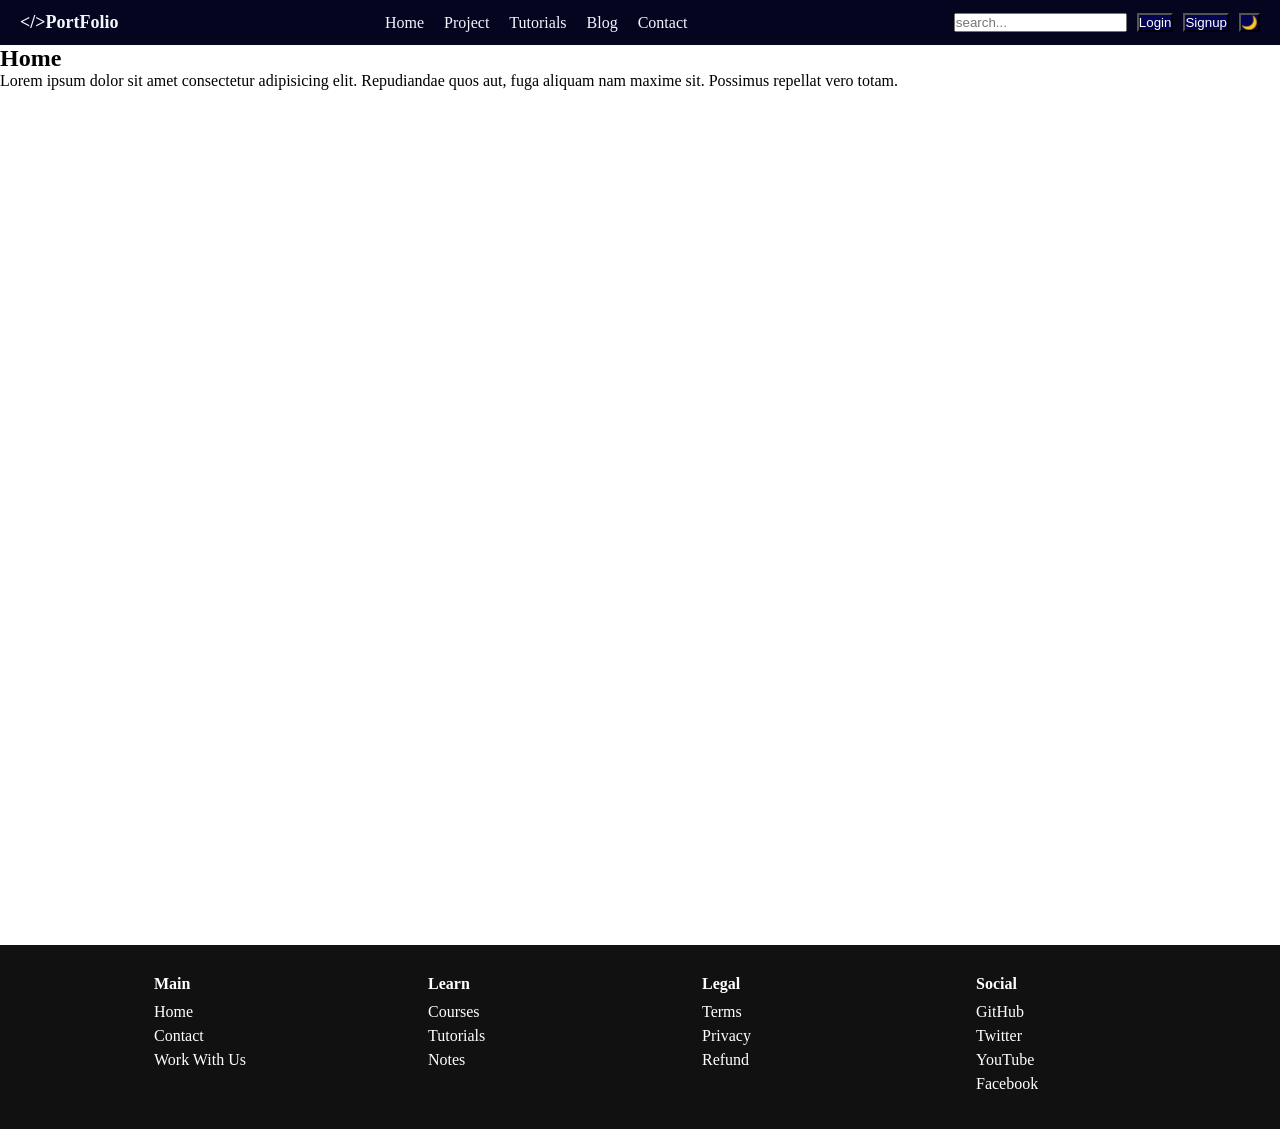
<file: index.html>
<!DOCTYPE html>
<html lang="en">

<head>
    <meta charset="UTF-8">
    <meta name="viewport" content="width=device-width, initial-scale=1.0">
    <title>Document</title>
    <link rel="stylesheet" href="/css/main.css">
</head>

<body>
    <header id="navbar">
        <script src="/js/navbar.js"></script>
    </header>

    <section class="home-section">
        <h1>Home</h1>
        <p>Lorem ipsum dolor sit amet consectetur adipisicing elit. Repudiandae quos aut, fuga aliquam nam maxime sit.
            Possimus repellat vero totam.</p>
    </section>

    <footer id="footer">
        <script src="/js/footer.js"></script>
    </footer>
</body>

</html>
</file>
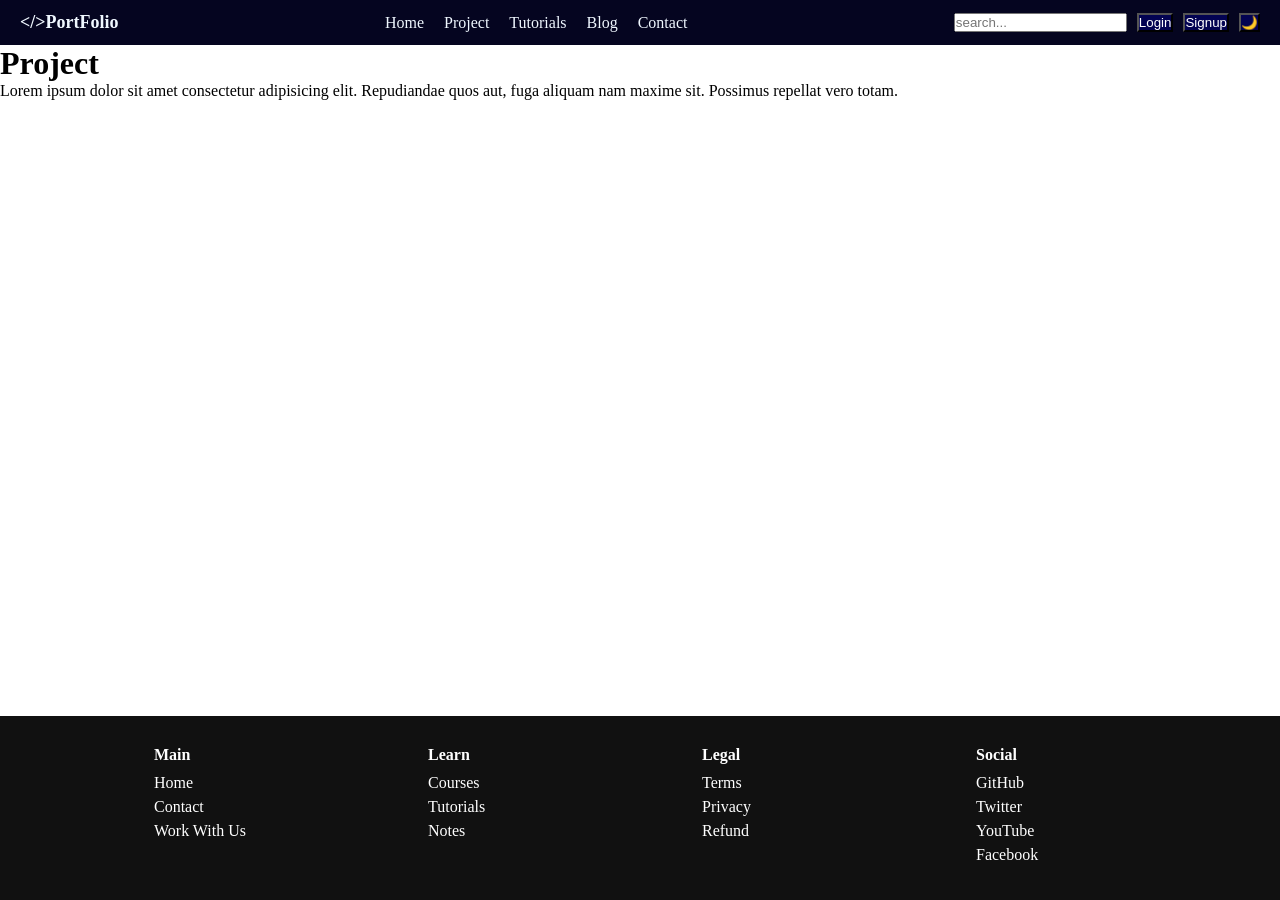
<file: project.html>
<!DOCTYPE html>
<html lang="en">

<head>
    <meta charset="UTF-8">
    <meta name="viewport" content="width=device-width, initial-scale=1.0">
    <title>Document</title>
    <link rel="stylesheet" href="/css/project.css">
</head>

<body>
    <header id="navbar">
        <script src="/js/navbar.js"></script>
    </header>

    <main class="project-section">
        <h1>Project</h1>
        <p>Lorem ipsum dolor sit amet consectetur adipisicing elit. Repudiandae quos aut, fuga aliquam nam maxime sit.
            Possimus repellat vero totam.</p>
    </main>

    <footer id="footer">
        <script src="/js/footer.js"></script>
    </footer>
</body>

</html>
</file>
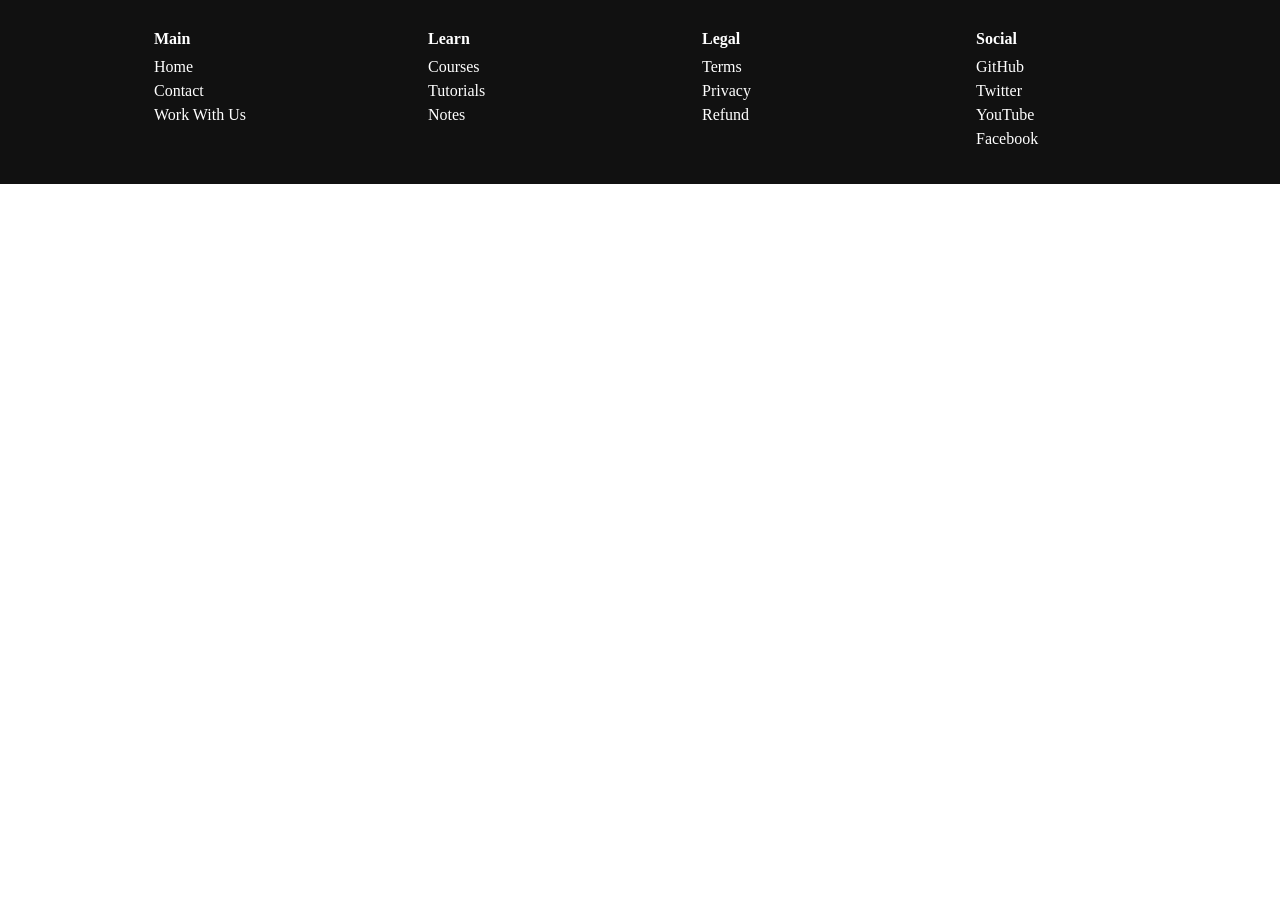
<file: components/footer.html>
<!DOCTYPE html>
<html lang="en">

<head>
    <meta charset="UTF-8">
    <meta name="viewport" content="width=device-width, initial-scale=1.0">
    <title>Footer</title>
    <link rel="stylesheet" href="/css/footer.css">
</head>

<body>
    <footer class="footer-section">
        <div class="footer-column">
            <h4>Main</h4>
            <p>Home</p>
            <p>Contact</p>
            <p>Work With Us</p>
        </div>

        <div class="footer-column">
            <h4>Learn</h4>
            <p>Courses</p>
            <p>Tutorials</p>
            <p>Notes</p>
        </div>

        <div class="footer-column">
            <h4>Legal</h4>
            <p>Terms</p>
            <p>Privacy</p>
            <p>Refund</p>
        </div>

        <div class="footer-column">
            <h4>Social</h4>
            <p>GitHub</p>
            <p>Twitter</p>
            <p>YouTube</p>
            <p>Facebook</p>
        </div>
    </footer>

</body>

</html>
</file>
<file: css/main.css>
*{
    margin: 0;
    padding: 0;
    box-sizing: border-box;
}
html{
    width: 100%;
    height: 100%;
}

.home-section{
    height: 100vh;
}

#footer{
    position: absolute;
    width: 100%;
    /* bottom: 0; */
}
</file>
<file: css/project.css>
*{
    margin: 0;
    padding: 0;
    box-sizing: border-box;
}
html{
    width: 100%;
    height: 100%;
}

/* .project-section{
    
} */

#footer{
    position: absolute;
    width: 100%;
    bottom: 0;
}
</file>
<file: css/footer.css>
*{
    margin: 0;
    padding: 0;
    box-sizing: border-box;
}
html{
    /* height: 100%; */
    width: 100%;
}

.footer-section {
    display: flex;
    justify-content: space-evenly;
    padding: 30px;
    background-color: #111;
    color: white;
    flex-wrap: wrap;
}

.footer-column {
    min-width: 150px;
}

.footer-column h4 {
    margin-bottom: 10px;
}

.footer-column p {
    margin: 6px 0;
    cursor: pointer;
}

/* ===Responsive=== */
@media (max-width: 600px) {
    .footer-section {
        flex-direction: column;
        align-items: center;
        text-align: center;
    }
}
</file>
